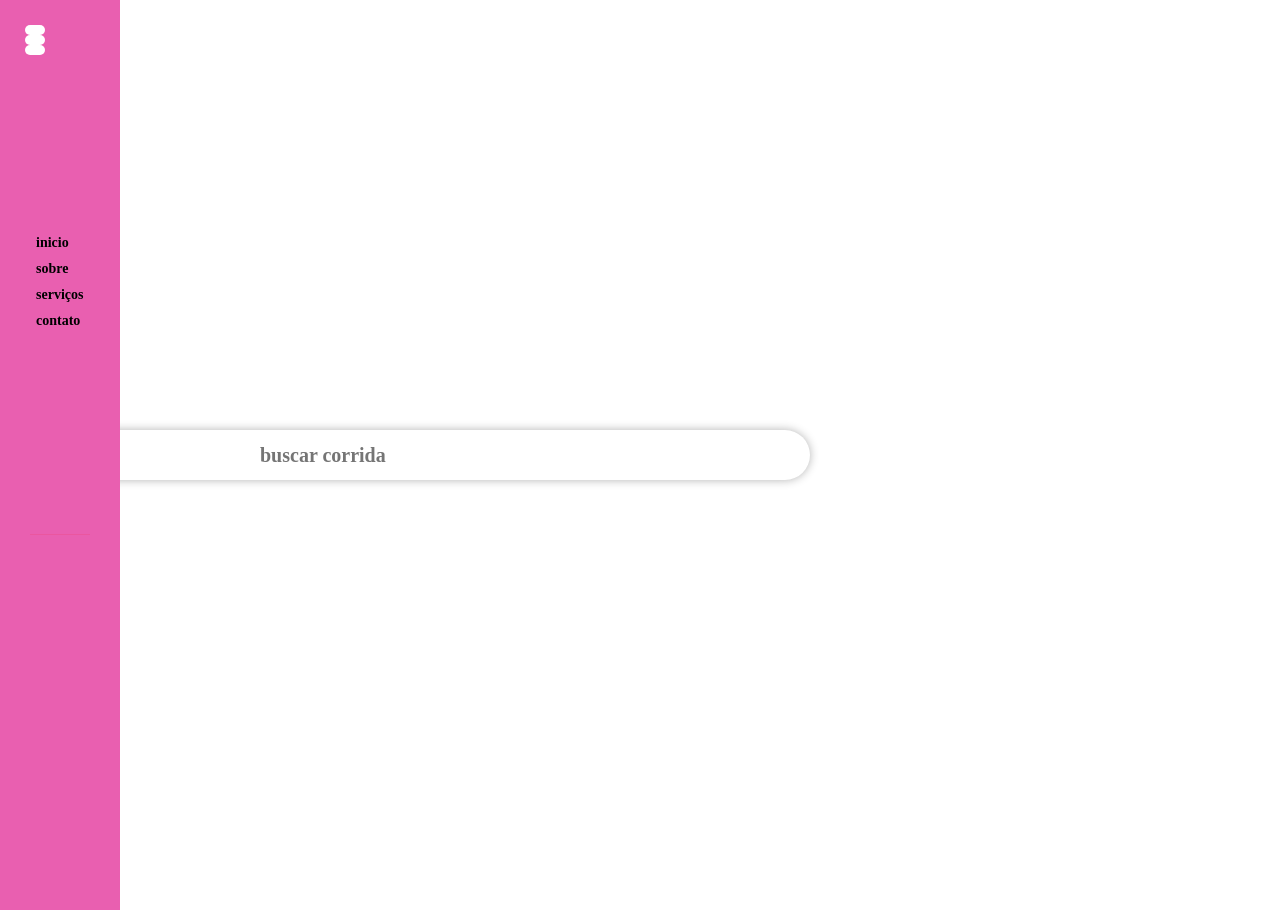
<file: site de corrida 2si/index.html>
<!DOCTYPE html>
<html lang="en">
    <link rel="stylesheet" href="/style.css">
<head>
    <meta charset="UTF-8">
    <meta name="viewport" content="width=device-width, initial-scale=1.0">
    <title>W N </title>
</head>
<body>
    <input type="checkbox" id="menu-toggle">
    <label for="menu-toggle" class="menu-btn">
        <span></span>
        <span></span>
        <span></span>
    </label>
    <div class="slide-menu">
        <ul>
        <li>inicio</li>
        <li>sobre</li>
        <li>serviços</li>
        <li>contato</li>
        </ul>
    </div>
    <div class="overlay"></div>
</body>

<body>
    <div class="fondo">
        <input type="text" placeholder="buscar corrida">
        <i class="fa-solid fa-magnifying-glass"></i>
    </div>
    </body>
</head>


</html>
</file>
<file: style.css>
body{
    margin:0;
    font-family: Arial, sans-serif;
    background-color: #ffffff;

}
#menu-toggle{
    display: none;

}

.menu-btn{
   position: fixed;
   top: 20px;
   left: 20px;
   width: 30px;
   height: 22px;
   cursor: pointer;
   z-index: 1002;
   display: flex;
   flex-direction: column;
   justify-content: space-between;
}

/* menu span */
.menu-btn span{
    display: block;
    height: 10px;
    width: 100%;
    background-color: #ffffff;
    border-radius: 10px;
    transition: 0.5s ease;
}

/* animaçao e posiçao */
.slide-menu{
    font-size: 14px;
    position: fixed;
    top: 0px;
    left: 0px;
    width: 120px;
    height: 123%;
    background-color: #e95fb0;
    color: #000000;
    transition: left 0.9s ease;
    padding: 30px;
    z-index: 850;
}

.slide-menu ul{
    list-style: none;
    padding: 200px 1px;
    border-bottom: 1px solid rgba(255, 14, 14, 0.1);
    cursor: pointer;
}

/* animaçao e tamanho*/
.overlay{
    position: fixed;
    top: 0;
    left: 0;
    width: 100%;
    height: 100%;
    background-color: rgba(0, 0, 0, 0.5);
    opacity: 0;
    visibility: hidden;
    transition: opacity 0.3s ease;
    z-index: 1000;
}
/* checked */
#menu-toggle:checked ~ .slide-menu{
    left: 0;
}

/* menu overlay para ficar visivel */
#menu-toggle:checked ~ .overlay{
    opacity: 1;
    visibility: visible;
    pointer-events: auto;
}
/* animaçao do botao */
#menu-toggle:checked ~ .menu-btn span:nth-child(1){
    transform: rotate(45deg) translate(13px);
    background-color: rgb(255, 255, 255);
}













/* Reset básico */
* {
  margin: 0;
  padding: 0;
  box-sizing: border-box;
  font-family: 'Helvetica Neue', Helvetica, Arial, sans-serif;
}

body {
  display: flex;
  flex-direction: column;
  height: 100vh;
  background-color: #f8f9fa;
}

/* Mapa ocupa a maior parte da tela */
#map {
    flex: 1;
    width: 66%;
    height: 100%;
    position: relative;
}

/* Painel de informações */
#info {
    height: 122px;
    background-color: #fff;
    padding: 26px 20px;
    border-top: 1px solid #e0e0e0;
    font-size: 12px;
    display: flex;
    flex-direction: column;
    justify-content: center;
    color: #333;
    box-shadow: 0 -2px 5px rgba(0, 0, 0, 0.1);
}

/* Painel de seleção de carros */
#carros {

  height: 70px;
  background-color: #fff;
  border-top: 1px solid #e0e0e0;
  display: flex;
  justify-content: space-around;
  align-items: center;
  box-shadow: 0 -2px 5px rgba(0,0,0,0.1);
}

/* Botões dos carros */
/* Botões de carro com imagem */
.carro {
display: flex;
    flex-direction: column;
    align-items: center;
    justify-content: center;
    padding: 9px 0px;
    border-radius: 34px;
    border: none;
    cursor: pointer;
    font-weight: bold;
    transition: all 0.2s;
    background-color: #000000;
    color: #ffffff;
    box-shadow: 0 2px 5px rgba(224, 224, 224, 0.15);
    width: 148px;
}

.carro img {
  width: 50px;
  height: 50px;
  margin-bottom: 5px;
}

.carro:hover {
  background-color: #ff549b;
}

.carro.selecionado {
  background-color: #000000;
  color: rgb(255, 255, 255);
  box-shadow: 0 4px 10px rgba(0,0,0,0.2);
}

/* Info destacada */
#info strong {
  font-size: 18px;
  color: #fcfcfc;
}



/* busca estilizaçao*/
*{
    font-family:Georgia, 'Times New Roman', Times, serif;
    font-weight: bold;
    margin: 0;
    padding: 5px;
    box-sizing: border-box;
}

body{
    display: flex;
    justify-content: center;
    min-height: 100vh;
    background: #ffffff;
}

.fondo{
    display: flex;
    justify-content: center;
    align-items: center;
    width: 800px;
    height: 50px;
    background: #ffffff;
    border-radius: 50px;
    padding: 20px 40px;
    box-shadow: 0 0px 10px rgba(0, 0, 0, .3);
    transition: .7s ease
}

.fondo:hover{
    width: 500px;

}
input{
    width: 300px;
    height: 40px;
    color: #000000;
    font-size: 20px;
    border:none;
    outline: none;
    background:transparent;
}
i{
    font-size: 22px;
    color: rgb(0, 0, 0);
    cursor:pointer;
}
</file>
